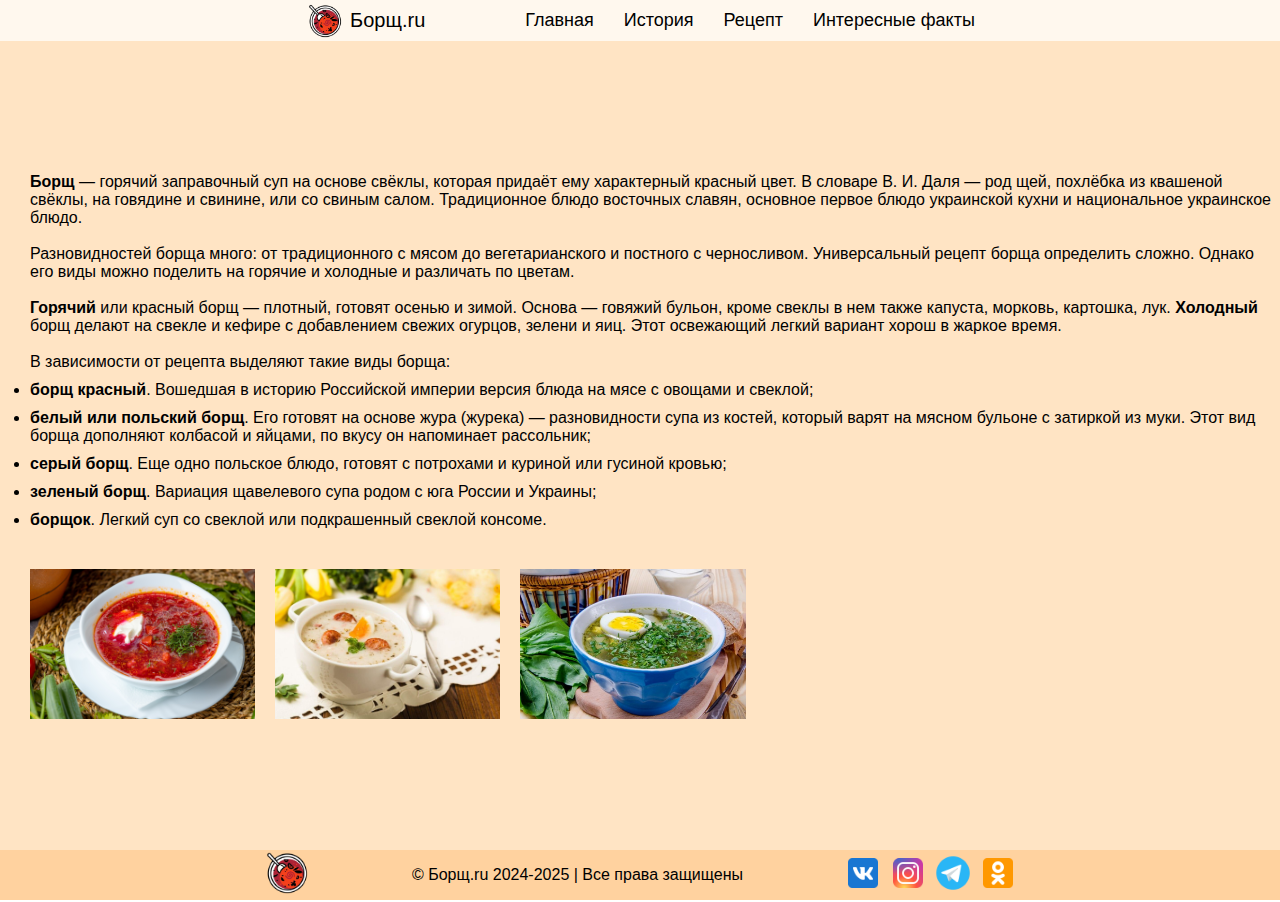
<file: index.html>
<!DOCTYPE html>
<html lang="en">
<head>
    <meta charset="UTF-8">
    <meta name="viewport" content="width=device-width, initial-scale=1.0">
    <title>Борщ - рецепт и история блюда</title>
    <link rel="stylesheet" href="style_index.css">
    <link rel="shortcut icon" href="png/borsch.png" type="image/x-icon">
</head>
<body>
    <header>
        <div class="logo">
            <img src="png/borsch.png" height="40px" width="40px">
            <div>Борщ.ru</div>
        </div>
        <nav>
            <li><a href="index.html">Главная</a></li>
            <li><a href="history.html">История</a></li>
            <li><a href="recept.html">Рецепт</a></li>
            <li><a href="facts.html">Интересные факты</a></li>
        </nav>
    </header>
    <main>
        <div class="info">
            <p><b>Борщ</b> — горячий заправочный суп на основе свёклы, которая придаёт ему характерный красный цвет.
            В словаре В. И. Даля — род щей, похлёбка из квашеной свёклы, на говядине и свинине, или со свиным салом. 
            Традиционное блюдо восточных славян, основное первое блюдо украинской кухни и национальное украинское 
            блюдо.<br><br>
            Разновидностей борща много: от традиционного с мясом до вегетарианского и постного с черносливом. 
            Универсальный рецепт борща определить сложно. Однако его виды можно поделить на горячие и холодные и 
            различать по цветам.<br><br>
            <b>Горячий</b> или красный борщ — плотный, готовят осенью и зимой. Основа — говяжий бульон, кроме свеклы в нем 
            также капуста, морковь, картошка, лук. <b>Холодный</b> борщ делают на свекле и кефире с добавлением свежих 
            огурцов, зелени и яиц. Этот освежающий легкий вариант хорош в жаркое время.<br><br>
            В зависимости от рецепта выделяют такие виды борща:
            <li><b>борщ красный</b>. Вошедшая в историю Российской империи версия блюда на мясе с овощами и свеклой;</li>
            <li><b>белый или польский борщ</b>. Его готовят на основе жура (журека) — разновидности супа из костей, который варят 
                на мясном бульоне с затиркой из муки. Этот вид борща дополняют колбасой и яйцами, по вкусу он напоминает 
                рассольник;</li>
            <li><b>серый борщ</b>. Еще одно польское блюдо, готовят с потрохами и куриной или гусиной кровью;</li>
            <li><b>зеленый борщ</b>. Вариация щавелевого супа родом с юга России и Украины;</li>
            <li><b>борщок</b>. Легкий суп со свеклой или подкрашенный свеклой консоме.</li></p>
        </div>
        <div class="paint">
            <img src="png/b9.jpg" alt="" height="150px" width="auto">
            <img src="png/b10.jpg" alt="" height="150px" width="auto">
            <img src="png/b11.jpg" alt="" height="150px" width="auto">
        </div>
    </main>
    <footer>
        <div class="logo">
            <a href="index.html"><img src="png/borsch.png" height="50px" width="50px"></a>
        </div>
        <p>© Борщ.ru 2024-2025 | Все права защищены</p>
        <div class="social">
            <a href="https://vk.com" target="_blank"><img src="png/vk.png" height="40px" width="40px"></a>
            <a href="https://www.instagram.com" target="_blank"><img src="png/inst.png" height="40px" width="40px"></a>
            <a href="https://web.telegram.org" target="_blank"><img src="png/tg.png" height="40px" width="40px"></a>
            <a href="https://ok.ru" target="_blank"><img src="png/ok.png" height="40px" width="40px"></a>
        </div>
    </footer>
</body>
</html>
</file>
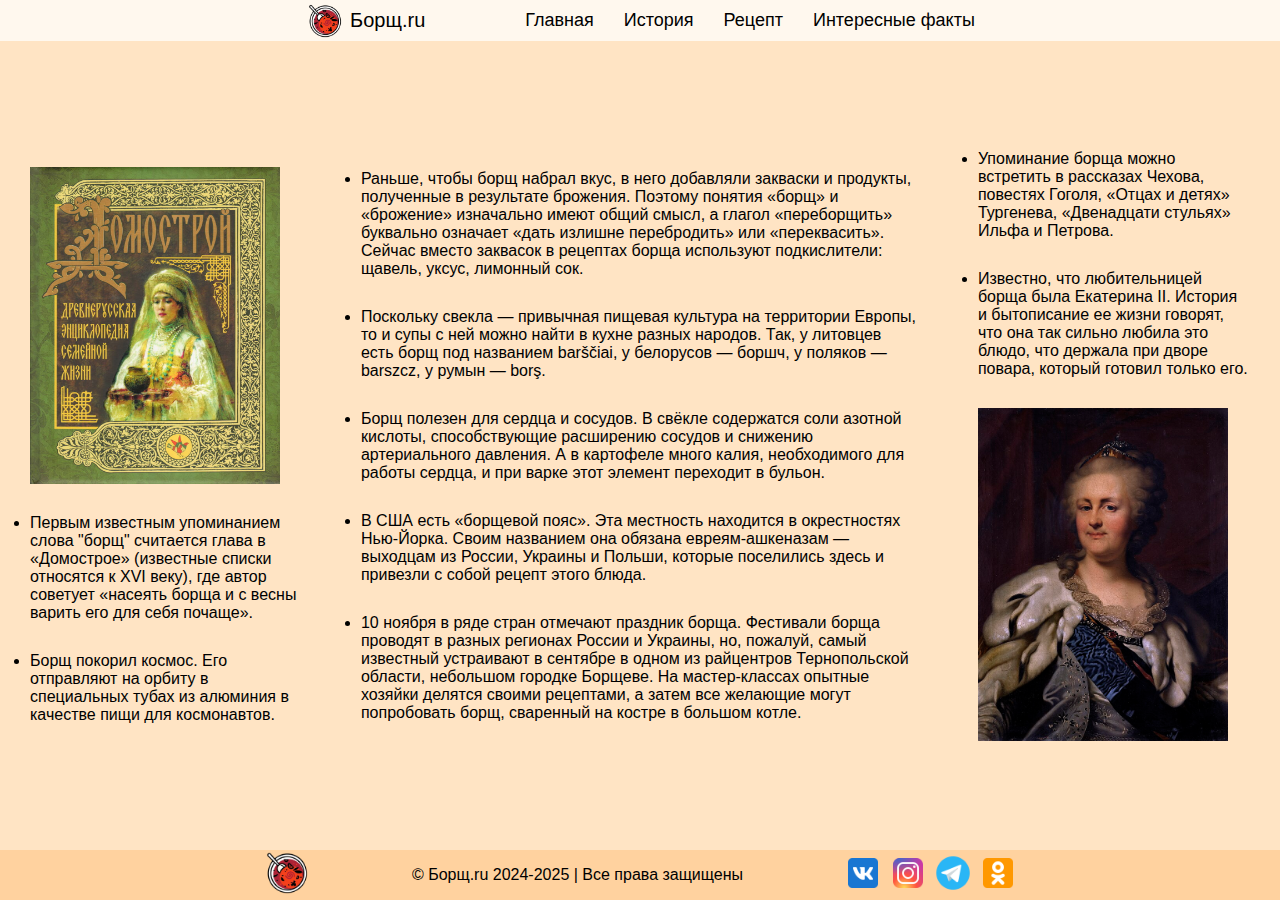
<file: facts.html>
<!DOCTYPE html>
<html lang="en">
<head>
    <meta charset="UTF-8">
    <meta name="viewport" content="width=device-width, initial-scale=1.0">
    <title>Борщ - рецепт и история блюда</title>
    <link rel="stylesheet" href="style_facts.css">
    <link rel="shortcut icon" href="png/borsch.png" type="image/x-icon">
</head>
<body>
    <header>
        <div class="logo">
            <img src="png/borsch.png" height="40px" width="40px">
            <div>Борщ.ru</div>
        </div>
        <nav>
            <li><a href="index.html">Главная</a></li>
            <li><a href="history.html">История</a></li>
            <li><a href="recept.html">Рецепт</a></li>
            <li><a href="facts.html">Интересные факты</a></li>
        </nav>
    </header>
    <main>
        <div class="f">
            <img src="png/b7.jpg" alt="" height="auto" width="250">
            <li>Первым известным упоминанием слова "борщ" считается глава в «Домострое» (известные списки относятся 
                к XVI веку), где автор советует «насеять борща и с весны варить его для себя почаще». </li>
            <li>Борщ покорил космос. Его отправляют на орбиту в специальных тубах из алюминия в качестве пищи 
                для космонавтов.</li>
        </div>
        <div class="fa">
            <li>Раньше, чтобы борщ набрал вкус, в него добавляли закваски и продукты, полученные в результате 
                брожения. Поэтому понятия «борщ» и «брожение» изначально имеют общий смысл, а глагол «переборщить» 
                буквально означает «дать излишне перебродить» или «переквасить». Сейчас вместо заквасок в рецептах 
                борща используют подкислители: щавель, уксус, лимонный сок.</li>
            <li>Поскольку свекла — привычная пищевая культура на территории Европы, то и супы с ней можно найти
                в кухне разных народов. Так, у литовцев есть борщ под названием barščiai, у белорусов — боршч, 
                у поляков — barszcz, у румын — borş.</li>
            <li>Борщ полезен для сердца и сосудов. В свёкле содержатся соли азотной кислоты, способствующие 
                расширению сосудов и снижению артериального давления. А в картофеле много калия, необходимого для 
                работы сердца, и при варке этот элемент переходит в бульон.</li>
            <li>В США есть «борщевой пояс». Эта местность находится в окрестностях Нью-Йорка. Своим названием она 
                обязана евреям-ашкеназам — выходцам из России, Украины и Польши, которые поселились здесь и привезли 
                с собой рецепт этого блюда.</li>
            <li>10 ноября в ряде стран отмечают праздник борща. Фестивали борща проводят в разных регионах России и Украины, но, 
                пожалуй, самый известный устраивают в сентябре в одном из райцентров Тернопольской области, 
                небольшом городке Борщеве. На мастер-классах опытные хозяйки делятся своими рецептами, а затем все 
                желающие могут попробовать борщ, сваренный на костре в большом котле.</li>
        </div>
        <div class="fac">
            <li>Упоминание борща можно встретить в рассказах Чехова, повестях Гоголя, 
                «Отцах и детях» Тургенева, «Двенадцати стульях» Ильфа и Петрова.</li>
            <li>Известно, что любительницей борща была Екатерина II. История и бытописание ее жизни говорят, что
                она так сильно любила это блюдо, что держала при дворе повара, который готовил только его.</li>
            <img src="png/b8.jpg" alt="" height="auto" width="250">
        </div>
    </main>
    <footer>
        <div class="logo">
            <a href="index.html"><img src="png/borsch.png" height="50px" width="50px"></a>
        </div>
        <p>© Борщ.ru 2024-2025 | Все права защищены</p>
        <div class="social">
            <a href="https://vk.com" target="_blank"><img src="png/vk.png" height="40px" width="40px"></a>
            <a href="https://www.instagram.com" target="_blank"><img src="png/inst.png" height="40px" width="40px"></a>
            <a href="https://web.telegram.org" target="_blank"><img src="png/tg.png" height="40px" width="40px"></a>
            <a href="https://ok.ru" target="_blank"><img src="png/ok.png" height="40px" width="40px"></a>
        </div>
    </footer>
</body>
</html>
</file>
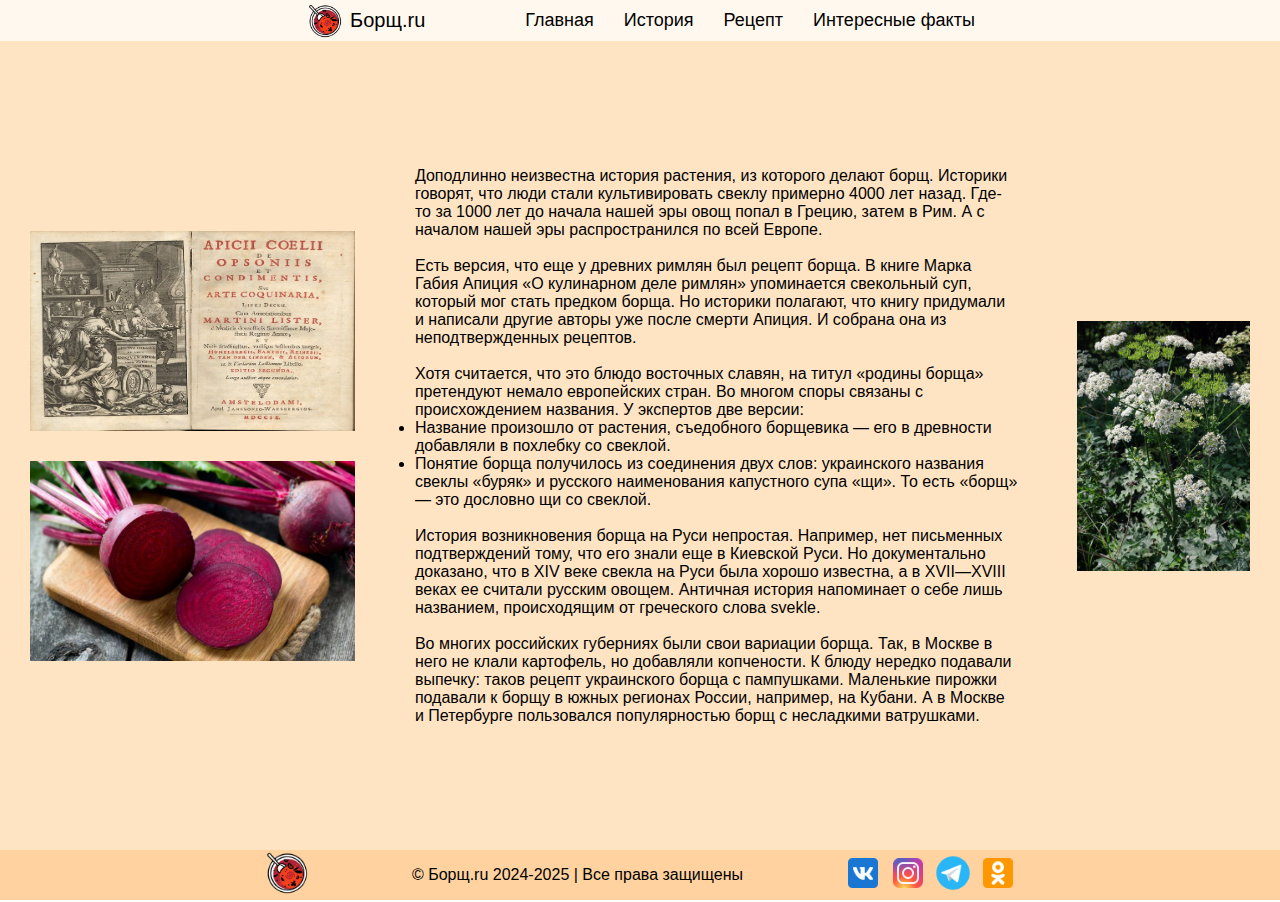
<file: history.html>
<!DOCTYPE html>
<html lang="en">
<head>
    <meta charset="UTF-8">
    <meta name="viewport" content="width=device-width, initial-scale=1.0">
    <title>Борщ - рецепт и история блюда</title>
    <link rel="stylesheet" href="style_history.css">
    <link rel="shortcut icon" href="png/borsch.png" type="image/x-icon">
</head>
<body> 
    <header>
        <div class="logo">
            <img src="png/borsch.png" height="40px" width="40px">
            <div>Борщ.ru</div>
        </div>
        <nav>
            <li><a href="index.html">Главная</a></li>
            <li><a href="history.html">История</a></li>
            <li><a href="recept.html">Рецепт</a></li>
            <li><a href="facts.html">Интересные факты</a></li>
        </nav>
    </header>
    <main>
        <div class="paint">
            <img src="png/b1.jpg" alt="" height="200px" width="auto">
            <img src="png/b2.jpg" alt="" height="200px" width="auto">
        </div>
        <div class="text">
            Доподлинно неизвестна история растения, из которого делают борщ. Историки говорят, что люди стали 
            культивировать свеклу примерно 4000 лет назад. Где-то за 1000 лет до начала нашей эры овощ попал в 
            Грецию, затем в Рим. А с началом нашей эры распространился по всей Европе.<br><br>
Есть версия, что еще у древних римлян был рецепт борща. В книге Марка Габия Апиция «О кулинарном деле римлян» 
упоминается свекольный суп, который мог стать предком борща. Но историки полагают, что книгу придумали и написали 
другие авторы уже после смерти Апиция. И собрана она из неподтвержденных рецептов.<br><br>
Хотя считается, что это блюдо восточных славян, на титул «родины борща» претендуют немало европейских стран. Во 
многом споры связаны с происхождением названия. У экспертов две версии:
<li>Название произошло от растения, съедобного борщевика — его в древности добавляли в похлебку со свеклой.</li>
<li>Понятие борща получилось из соединения двух слов: украинского названия свеклы «буряк» и русского наименования 
капустного супа «щи». То есть «борщ» — это дословно щи со свеклой.</li><br>
История возникновения борща на Руси непростая. Например, нет письменных подтверждений тому, что его знали еще в 
Киевской Руси. Но документально доказано, что в XIV веке свекла на Руси была хорошо известна, а в XVII—XVIII веках 
ее считали русским овощем. Античная история напоминает о себе лишь названием, происходящим от греческого слова 
svekle.<br><br>
Во многих российских губерниях были свои вариации борща. Так, в Москве в него не клали картофель, но добавляли 
копчености. К блюду нередко подавали выпечку: таков рецепт украинского борща с пампушками. Маленькие пирожки подавали
 к борщу в южных регионах России, например, на Кубани. А в Москве и Петербурге пользовался популярностью борщ с 
 несладкими ватрушками.
        </div>
        <div class="paint">
            <img src="png/b3.jpg" alt="" height="250px" width="auto">
        </div>
    </main>
    <footer>
        <div class="logo">
            <a href="index.html"><img src="png/borsch.png" height="50px" width="50px"></a>
        </div>
        <p>© Борщ.ru 2024-2025 | Все права защищены</p>
        <div class="social">
            <a href="https://vk.com" target="_blank"><img src="png/vk.png" height="40px" width="40px"></a>
            <a href="https://www.instagram.com" target="_blank"><img src="png/inst.png" height="40px" width="40px"></a>
            <a href="https://web.telegram.org" target="_blank"><img src="png/tg.png" height="40px" width="40px"></a>
            <a href="https://ok.ru" target="_blank"><img src="png/ok.png" height="40px" width="40px"></a>
        </div>
    </footer>
</body>
</html>
</file>
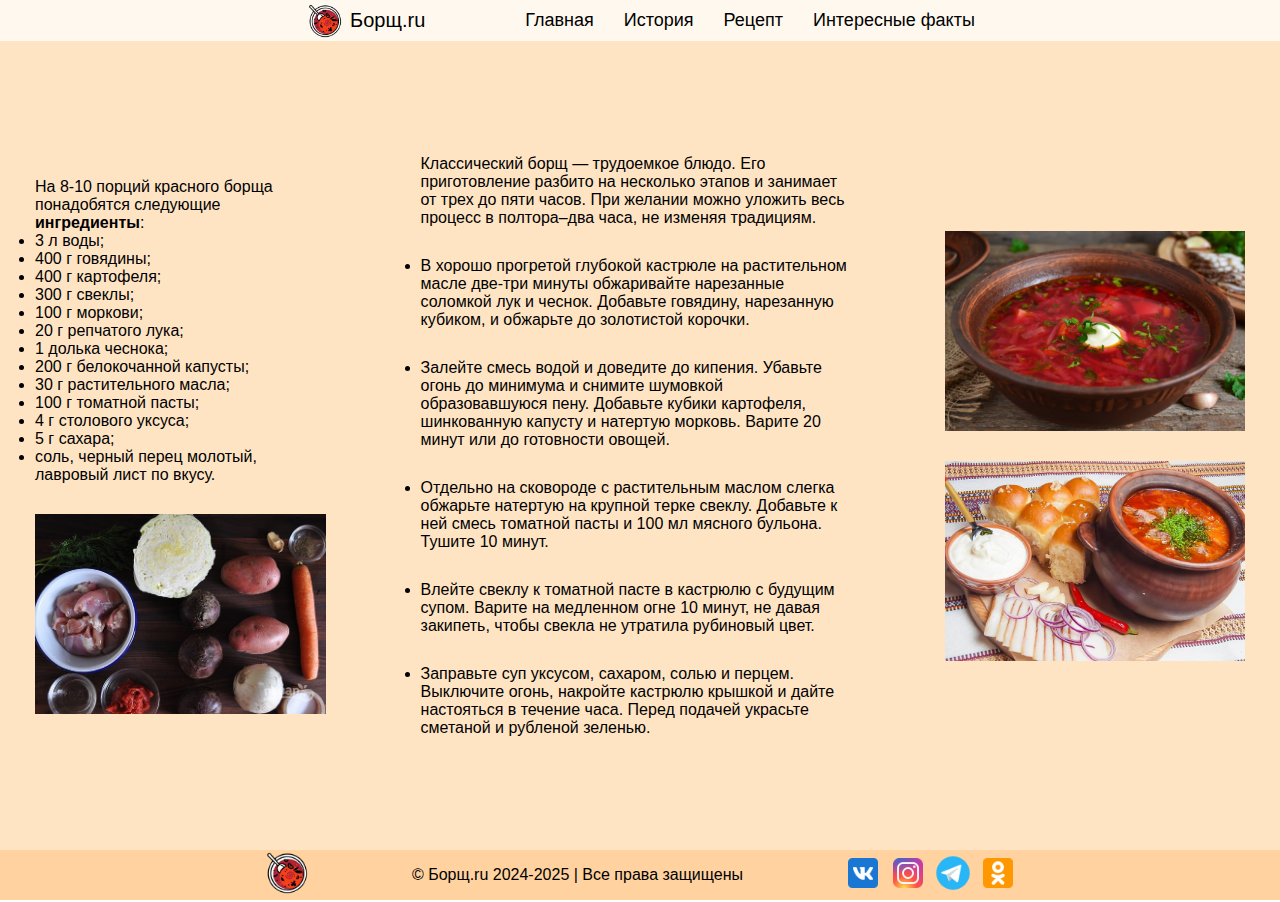
<file: recept.html>
<!DOCTYPE html>
<html lang="en">
<head>
    <meta charset="UTF-8">
    <meta name="viewport" content="width=device-width, initial-scale=1.0">
    <title>Борщ - рецепт и история блюда</title>
    <link rel="stylesheet" href="style_recept.css">
    <link rel="shortcut icon" href="png/borsch.png" type="image/x-icon">
</head>
<body>
    <header>
        <div class="logo">
            <img src="png/borsch.png" height="40px" width="40px">
            <div>Борщ.ru</div>
        </div>
        <nav>
            <li><a href="index.html">Главная</a></li>
            <li><a href="history.html">История</a></li>
            <li><a href="recept.html">Рецепт</a></li>
            <li><a href="facts.html">Интересные факты</a></li>
        </nav>
    </header>
    <main>
        <div class="ingri">
            <div>
                На 8-10 порций красного борща понадобятся следующие <b>ингредиенты</b>:
                <li>3 л воды;</li>
                <li>400 г говядины;</li>
                <li>400 г картофеля;</li>
                <li>300 г свеклы;</li>
                <li>100 г моркови;</li>
                <li>20 г репчатого лука;</li>
                <li>1 долька чеснока;</li>
                <li>200 г белокочанной капусты;</li>
                <li>30 г растительного масла;</li>
                <li>100 г томатной пасты;</li>
                <li>4 г столового уксуса;</li>
                <li>5 г сахара;</li>
                <li>соль, черный перец молотый, лавровый лист по вкусу.</li>
            </div>
            <img src="png/b4.jpg" alt="" height="200px" width="auto">
        </div>
        <div class="recept">
            Классический борщ — трудоемкое блюдо. Его приготовление разбито на несколько этапов и занимает от трех
             до пяти часов. При желании можно уложить весь процесс в полтора–два часа, не изменяя традициям.<br>
            <li>В хорошо прогретой глубокой кастрюле на растительном масле две-три минуты обжаривайте 
            нарезанные соломкой лук и чеснок. Добавьте говядину, нарезанную кубиком, и обжарьте до золотистой 
            корочки.</li>
        <li>Залейте смесь водой и доведите до кипения. Убавьте огонь до минимума и снимите шумовкой образовавшуюся пену. 
        Добавьте кубики картофеля, шинкованную капусту и натертую морковь. Варите 20 минут или до готовности овощей.</li>
        <li>Отдельно на сковороде с растительным маслом слегка обжарьте натертую на крупной терке свеклу. Добавьте к 
            ней смесь томатной пасты и 100 мл мясного бульона. Тушите 10 минут.</li>
        <li>Влейте свеклу к томатной пасте в кастрюлю с будущим супом. Варите на медленном огне 10 минут, не давая 
            закипеть, чтобы свекла не утратила рубиновый цвет.</li>
        <li>Заправьте суп уксусом, сахаром, солью и перцем. Выключите огонь, накройте кастрюлю крышкой и дайте 
            настояться в течение часа. Перед подачей украсьте сметаной и рубленой зеленью.</li>
        </div>
        <div class="paint">
            <img src="png/b5.jpg" alt="" height="200px" width="auto">
            <img src="png/b6.jpg" alt="" height="200px" width="auto">
        </div>
    </main>
    <footer>
        <div class="logo">
            <a href="index.html"><img src="png/borsch.png" height="50px" width="50px"></a>
        </div>
        <p>© Борщ.ru 2024-2025 | Все права защищены</p>
        <div class="social">
            <a href="https://vk.com" target="_blank"><img src="png/vk.png" height="40px" width="40px"></a>
            <a href="https://www.instagram.com" target="_blank"><img src="png/inst.png" height="40px" width="40px"></a>
            <a href="https://web.telegram.org" target="_blank"><img src="png/tg.png" height="40px" width="40px"></a>
            <a href="https://ok.ru" target="_blank"><img src="png/ok.png" height="40px" width="40px"></a>
        </div>
    </footer>
</body>
</html>
</file>
<file: style_index.css>
*{
    text-decoration: none;
    color: black;
    padding: 0;
    margin: 0;
    gap: 0;
}
body{
    height: 100vh;
    display: flex;
    flex-direction: column;
}
header{
    height: 41px;
    background-color: rgb(255, 248, 238);
    display: flex;
    justify-content: center;
    align-items: center;
    gap: 100px;
}
header .logo{
    display: flex;
    align-items: center;
    gap: 5px;
    font-family: 'Franklin Gothic Medium', 'Arial Narrow', Arial, sans-serif;
    font-size: 20px;
}
header nav{
    display: flex;
    justify-content: center;
    flex-wrap: nowrap;
    list-style: none;
    gap: 30px;
    font-family: 'Gill Sans', 'Gill Sans MT', Calibri, 'Trebuchet MS', sans-serif;
    font-size: 18px;
}
main{
    display: flex;
    flex-direction: column;
    justify-content: center;
    flex: 1;
    background-color: bisque;
    gap: 30px;
    font-family: 'Segoe UI', Tahoma, Geneva, Verdana, sans-serif;
    hyphens: auto;
    overflow-wrap: break-word;
}
main .info{
    display: flex;
    flex-direction: column;
    gap: 10px;
    margin-left: 30px;
}
main .paint{
    display: flex;
    gap: 20px;
    margin-left: 30px;
}
footer{
    height: 50px;
    background-color: rgb(255, 210, 159);
    font-family: 'Gill Sans', 'Gill Sans MT', Calibri, 'Trebuchet MS', sans-serif;
    display: flex;
    justify-content: center;
    align-items: center;
    gap: 100px;
}
footer .logo{
    display: flex;
    align-items: flex-start;
    gap: 5px;
}
footer .social{
    display: flex;
    align-items: flex-end;
    gap: 5px;
}
</file>
<file: style_facts.css>
*{
    text-decoration: none;
    color: black;
    padding: 0;
    margin: 0;
    gap: 0;
}
body{
    height: 100vh;
    display: flex;
    flex-direction: column;
}
header{
    height: 41px;
    background-color: rgb(255, 248, 238);
    display: flex;
    justify-content: center;
    align-items: center;
    gap: 100px;
}
header .logo{
    display: flex;
    align-items: center;
    gap: 5px;
    font-family: 'Franklin Gothic Medium', 'Arial Narrow', Arial, sans-serif;
    font-size: 20px;
}
header nav{
    display: flex;
    justify-content: center;
    flex-wrap: nowrap;
    list-style: none;
    gap: 30px;
    font-family: 'Gill Sans', 'Gill Sans MT', Calibri, 'Trebuchet MS', sans-serif;
    font-size: 18px;
}
main{
    flex: 1;
    background-color: bisque;
    display: flex;
    justify-content: center;
    align-items: center;
    gap: 30px;
    font-family: 'Segoe UI', Tahoma, Geneva, Verdana, sans-serif;
    hyphens: auto;
    overflow-wrap: break-word;
}
main .f{
    display: flex;
    flex-direction: column;
    gap: 30px;
    margin: 30px;
}
main .fa{
    display: flex;
    flex-direction: column;
    gap: 30px;
}
main .fac{
    display: flex;
    flex-direction: column;
    gap: 30px;
    margin: 30px;
}
footer{
    height: 50px;
    background-color: rgb(255, 210, 159);
    font-family: 'Gill Sans', 'Gill Sans MT', Calibri, 'Trebuchet MS', sans-serif;
    display: flex;
    justify-content: center;
    align-items: center;
    gap: 100px;
}
footer .logo{
    display: flex;
    align-items: flex-start;
    gap: 5px;
}
footer .social{
    display: flex;
    align-items: flex-end;
    gap: 5px;
}
</file>
<file: style_history.css>
*{
    text-decoration: none;
    color: black;
    padding: 0;
    margin: 0;
    gap: 0;
}
body{ 
    height: 100vh;
    display: flex;
    flex-direction: column;
}
header{
    height: 41px;
    background-color: rgb(255, 248, 238);
    display: flex;
    justify-content: center;
    align-items: center;
    gap: 100px;
}
header .logo{
    display: flex;
    align-items: center;
    gap: 5px;
    font-family: 'Franklin Gothic Medium', 'Arial Narrow', Arial, sans-serif;
    font-size: 20px;
}
header nav{
    display: flex;
    justify-content: center;
    flex-wrap: nowrap;
    list-style: none;
    gap: 30px;
    font-family: 'Gill Sans', 'Gill Sans MT', Calibri, 'Trebuchet MS', sans-serif;
    font-size: 18px;
}
main{
    flex: 1;
    background-color: bisque;
    display: flex;
    justify-content: center;
    align-items: center;
    gap: 30px;
    font-family: 'Segoe UI', Tahoma, Geneva, Verdana, sans-serif;
    hyphens: auto;
    overflow-wrap: break-word;
}
main .paint{
    display: flex;
    flex-direction: column;
    gap: 30px;
    margin: 30px;
}
footer{
    height: 50px;
    background-color: rgb(255, 210, 159);
    font-family: 'Gill Sans', 'Gill Sans MT', Calibri, 'Trebuchet MS', sans-serif;
    display: flex;
    justify-content: center;
    align-items: center;
    gap: 100px;
}
footer .logo{
    display: flex;
    align-items: flex-start;
    gap: 5px;
}
footer .social{
    display: flex;
    align-items: flex-end;
    gap: 5px;
}
</file>
<file: style_recept.css>
*{
    text-decoration: none;
    color: black;
    padding: 0;
    margin: 0;
    gap: 0;
}
body{
    height: 100vh;
    display: flex;
    flex-direction: column;
}
header{
    height: 41px;
    background-color: rgb(255, 248, 238);
    display: flex;
    justify-content: center;
    align-items: center;
    gap: 100px;
}
header .logo{
    display: flex;
    align-items: center;
    gap: 5px;
    font-family: 'Franklin Gothic Medium', 'Arial Narrow', Arial, sans-serif;
    font-size: 20px;
}
header nav{
    display: flex;
    justify-content: center;
    flex-wrap: nowrap;
    list-style: none;
    gap: 30px;
    font-family: 'Gill Sans', 'Gill Sans MT', Calibri, 'Trebuchet MS', sans-serif;
    font-size: 18px;
}
main{
    flex: 1;
    background-color: bisque;
    display: flex;
    justify-content: center;
    align-items: center;
    gap: 60px;
}
main .ingri{
    display: flex;
    flex-direction: column;
    gap: 30px;
    margin: 35px;
    font-family: 'Segoe UI', Tahoma, Geneva, Verdana, sans-serif;
    hyphens: auto;
    overflow-wrap: break-word;
}
main .recept{
    display: flex;
    flex-direction: column;
    gap: 30px;
    font-family: 'Segoe UI', Tahoma, Geneva, Verdana, sans-serif;
    hyphens: auto;
    overflow-wrap: break-word;
}
main .paint{
    margin: 35px;
    gap: 30px;
    display: flex;
    flex-direction: column;
}
footer{
    height: 50px;
    background-color: rgb(255, 210, 159);
    font-family: 'Gill Sans', 'Gill Sans MT', Calibri, 'Trebuchet MS', sans-serif;
    display: flex;
    justify-content: center;
    align-items: center;
    gap: 100px;
}
footer .logo{
    display: flex;
    align-items: flex-start;
    gap: 5px;
}
footer .social{
    display: flex;
    align-items: flex-end;
    gap: 5px;
}
</file>
